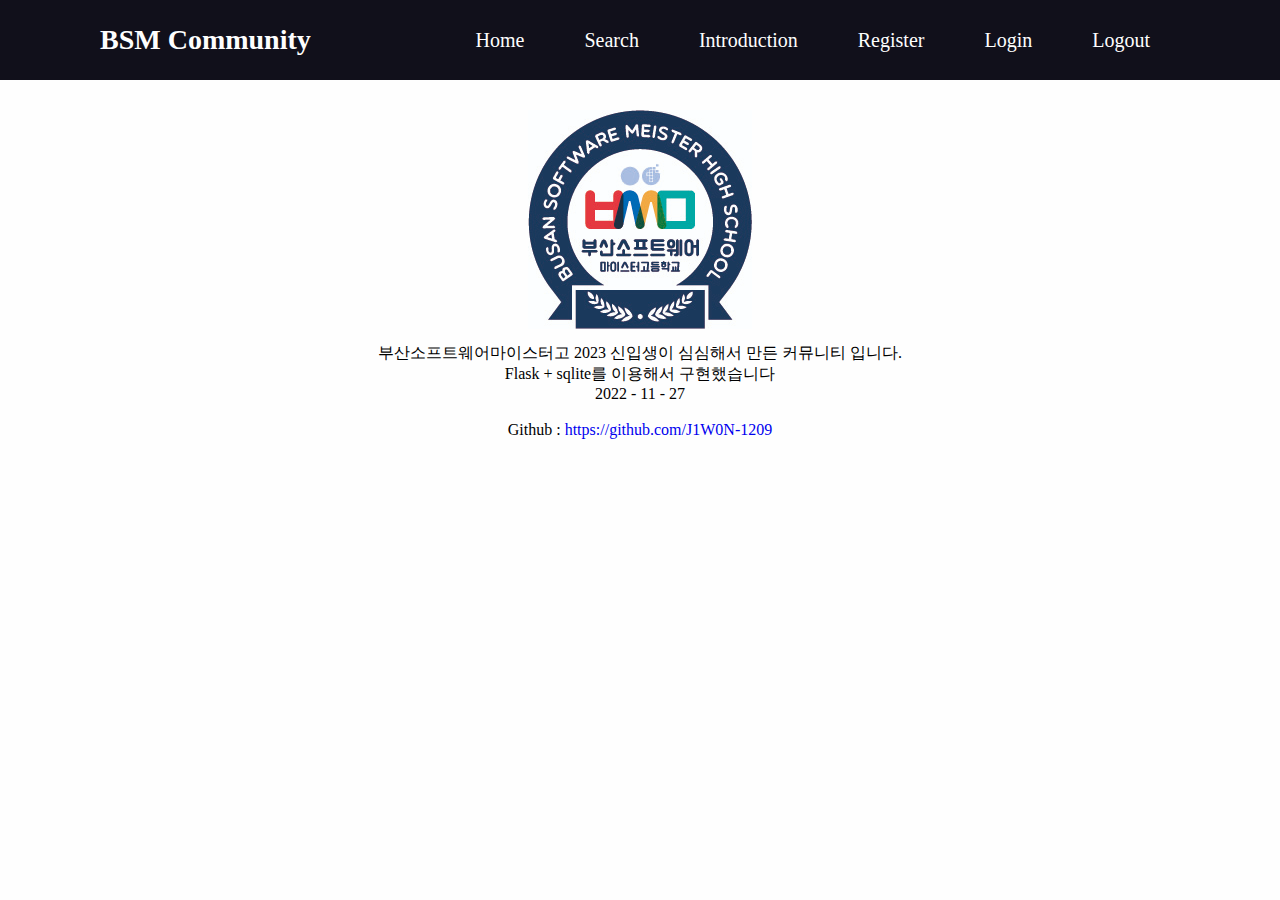
<file: templates/introduction.html>
<!DOCTYPE html>
<html lang="en">
  <head>
    <meta charset="UTF-8" />
    <meta http-equiv="X-UA-Compatible" content="IE=edge" />
    <meta name="viewport" content="width=device-width, initial-scale=1.0" />
    <title>Introduction</title>
    <link rel="stylesheet" href="../static/index.css" />
  </head>
  <body>
    <header>
      <div class="logo">BSM Community</div>
      <div class="hamburger">
        <div class="line"></div>
        <div class="line"></div>
        <div class="line"></div>
      </div>
      <nav class="nav-bar">
        <ul>
          <li>
            <a href="/" class="active">Home</a>
          </li>
          <li>
            <a href="/search">Search</a>
          </li>
          <li>
            <a href="/introduction">Introduction</a>
          </li>
          <li>
            <a href="/register">Register</a>
          </li>
          <li>
            <a href="/login">Login</a>
          </li>
          <li>
            <a href="/logout">Logout</a>
          </li>
        </ul>
      </nav>
    </header>
    <div style="text-align: center; margin-top: 30px">
      <img src="../static/BSSM_LOGO.jpg" alt="BSM Logo" />
    </div>
    <div style="text-align: center; margin-top: 10px">
      <p>
        부산소프트웨어마이스터고 2023 신입생이 심심해서 만든 커뮤니티 입니다.
      </p>
      <p>Flask + sqlite를 이용해서 구현했습니다</p>
      <p>2022 - 11 - 27</p>
      <br />
      <p>
        Github :
        <a href="https://github.com/J1W0N-1209"
          >https://github.com/J1W0N-1209</a
        >
      </p>
    </div>
  </body>
</html>
</file>
<file: static/index.css>
* {
  margin: 0;
  padding: 0;
  list-style: none;
  text-decoration: none;
  box-sizing: border-box;
}

body {
  background: #fefefe;
}

header {
  width: 100%;
  height: 80px;
  background: #11101b;
  display: flex;
  align-items: center;
  justify-content: space-between;
  padding: 0 100px;
}

.logo {
  font-size: 28px;
  font-weight: bold;
  color: #fefefe;
}

.hamburger {
  display: none;
}

.nav-bar ul {
  display: flex;
}

.nav-bar ul li a {
  display: block;
  color: #fefefe;
  font-size: 20px;
  padding: 10px 25px;
  border-radius: 50px;
  transition: 0.2s;
  margin: 0 5px;
}

.btn {
  text-decoration: none;
  font-size: 1rem;
  color: white;
  padding: 10px 20px 10px 20px;
  margin-left: 360px;
  margin-bottom: 20px;
  display: inline-block;
  border-radius: 10px;
  transition: all 0.1s;
  text-shadow: 0px -2px rgba(0, 0, 0, 0.44);
}
.btn:active {
  transform: translateY(3px);
}
.btn.blue {
  background-color: #1f75d9;
  border-bottom: 5px solid #165195;
}
.btn.blue:active {
  border-bottom: 2px solid #165195;
}

table {
  width: 600px;
  border-collapse: collapse;
  margin-left: auto;
  margin-right: auto;
}
td,
th {
  border: 1px solid lightgray;
  text-align: center;
  padding: 5px;
}
th {
  background-color: black;
  color: #fff;
}
</file>
